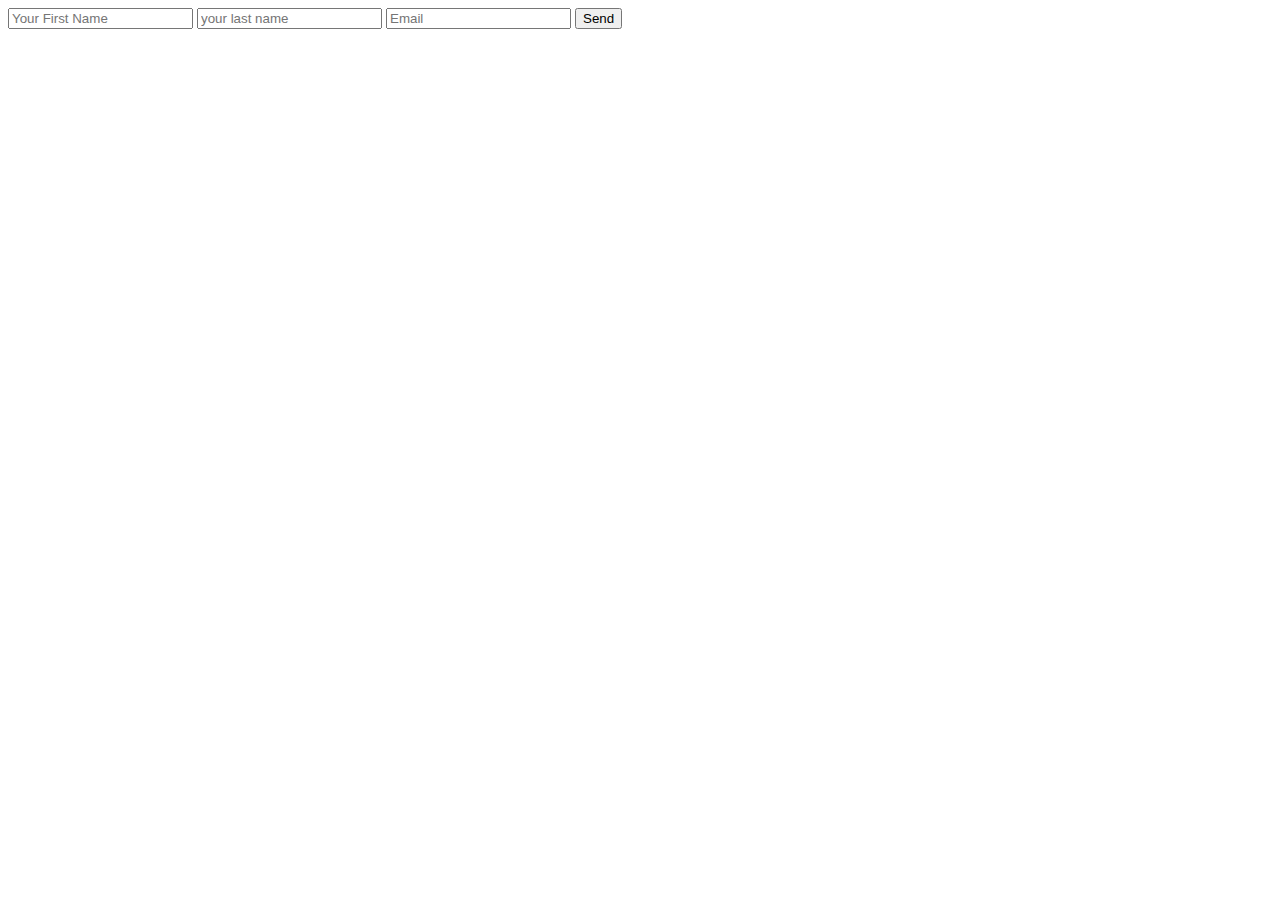
<file: test.html>
<!DOCTYPE html>
<html lang="en">
<head>
    <meta charset="UTF-8">
    <meta http-equiv="X-UA-Compatible" content="IE=edge">
    <meta name="viewport" content="width=device-width, initial-scale=1.0">
    <title>Document</title>
</head>
<body>
  <form name="submit-to-google-sheet">
    <input name="firstname" type="firstname" placeholder="Your First Name" required>
    <input name="lastname" type="lastname" placeholder="your last name" required>
    <input name="email" type="email" placeholder="Email" required>
    <button type="submit">Send</button>
  </form>
  
  <script>
    const scriptURL = 'https://script.google.com/macros/s/AKfycbwElJ68edNNB0V09x1Dpr4PP8VbkHxKFZcYyOygQBqSKxINIvX0fNgRyyfxuGZQIJ-n/exec'
    const form = document.forms['submit-to-google-sheet']
  
    form.addEventListener('submit', e => {
      e.preventDefault()
      fetch(scriptURL, { method: 'POST', body: new FormData(form)})
        .then(response => console.log('Success!', response))
        .catch(error => console.error('Error!', error.message))
    })
  </script>






</body>
</html>
</file>
